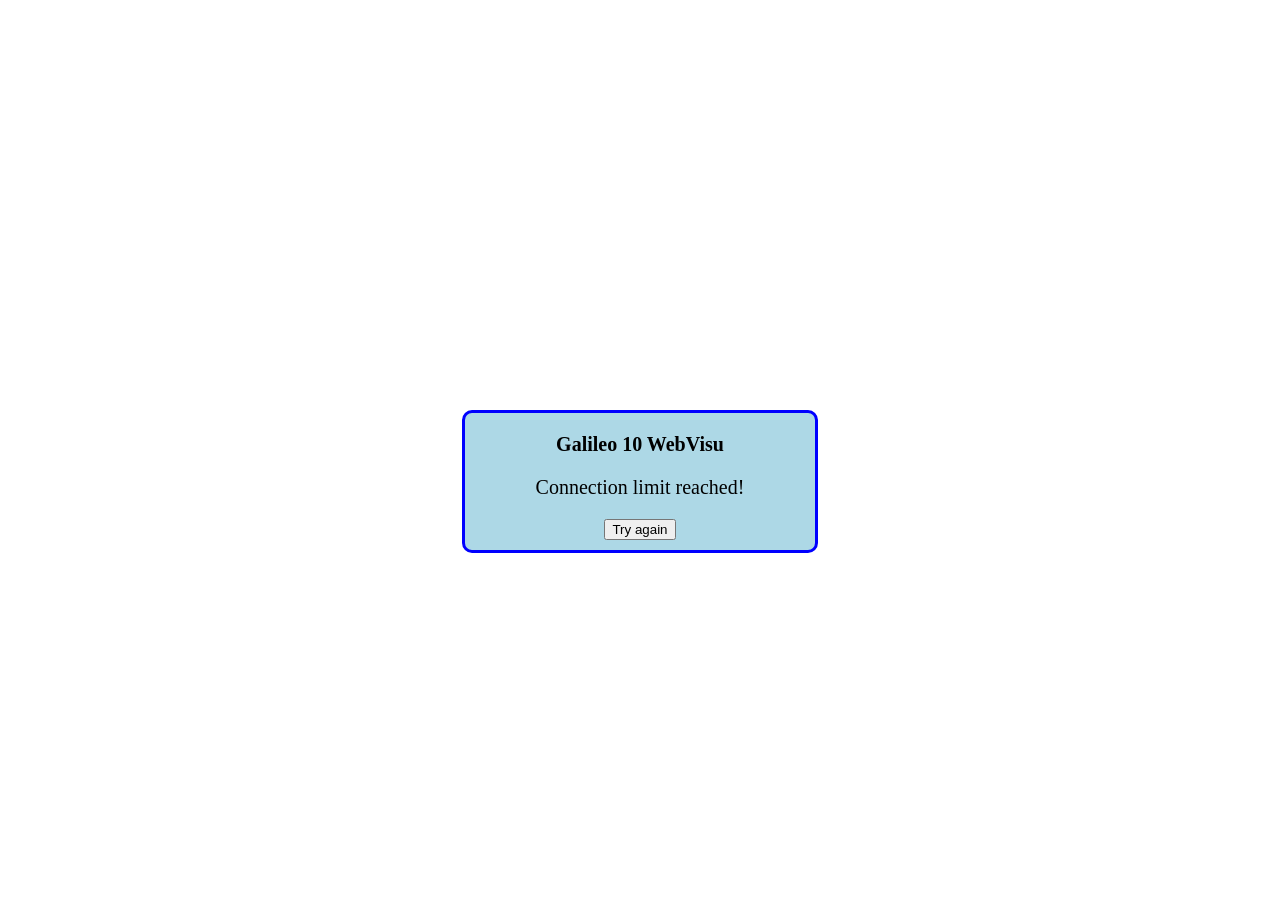
<file: G10_XV363_bureau_V1-2/G10_XV363_bureau_V1-2/web/conLimReached.html>
<!DOCTYPE html>
<html>
    <head>
        <meta charset="UTF-8" />
        <title>Connection limit reached</title>             
    </head>
    <body>              
        <div style="width: 100%; height: 100px; position: absolute; top: 0; bottom: 0; left: 0; right: 0; margin: auto;">
            <div style="background-color: lightblue; margin: 0 auto; width: 350px; border: solid blue; text-align: center; margin-top: 10px; border-radius: 10px;">
                <p style="font-weight: bold; font-size: 20px;">Galileo 10 WebVisu</p>
                <div style="padding-bottom: 10px;">
                     <p style="font-size: 20px;">Connection limit reached!</p>
                     <button onclick="location.reload()">Try again</button>
                </div>
            </div>
        </div>
    </body>
</html>
</file>
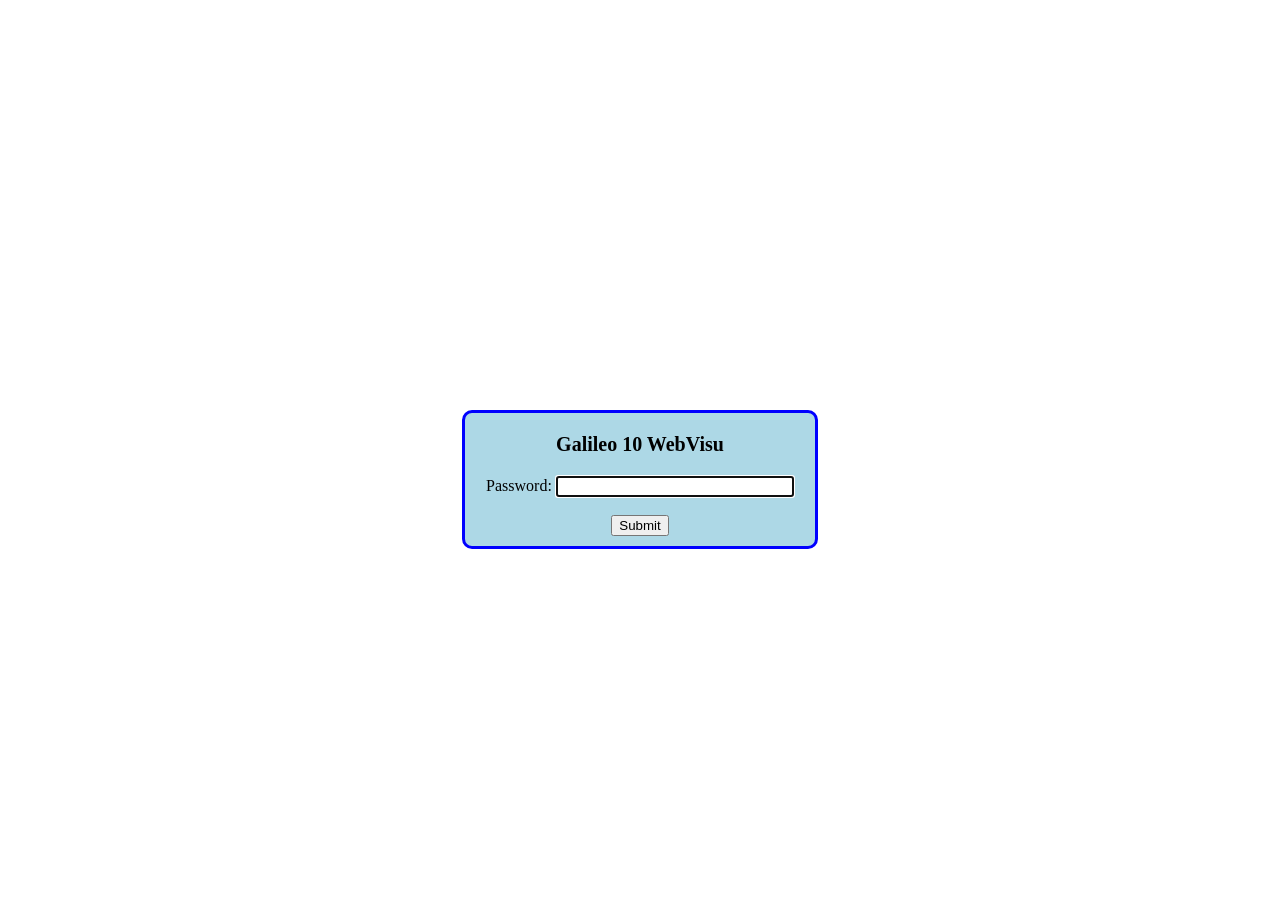
<file: G10_XV363_bureau_V1-2/G10_XV363_bureau_V1-2/web/login.html>
<!DOCTYPE html>
<html>
    <head>
        <meta charset="UTF-8" />
        <title>Galileo Web Interface</title>
        
        <script>
        function setFocusToPwd(){
            document.getElementById("passwordInput").focus();
        }
        </script>

    </head>
    <body onload="setFocusToPwd()">  
        <div style="width: 100%; height: 100px; position: absolute; top: 0; bottom: 0; left: 0; right: 0; margin: auto;">
            <div style="background-color: lightblue; margin: 0 auto; width: 350px; border: solid blue; text-align: center; margin-top: 10px; border-radius: 10px;">
                <p style="font-weight: bold; font-size: 20px;">Galileo 10 WebVisu</p>
                <div style="padding-bottom: 10px;">
                    <form method="post">
                        Password:
                        <input id="passwordInput" type="password" name="p" maxlength="27" style="width: 230px"><br><br>
                        <input id="submitButton" type="submit" value="Submit"><br>
                    </form>  
                </div>
            </div>
        </div>
    </body>
</html>
</file>
